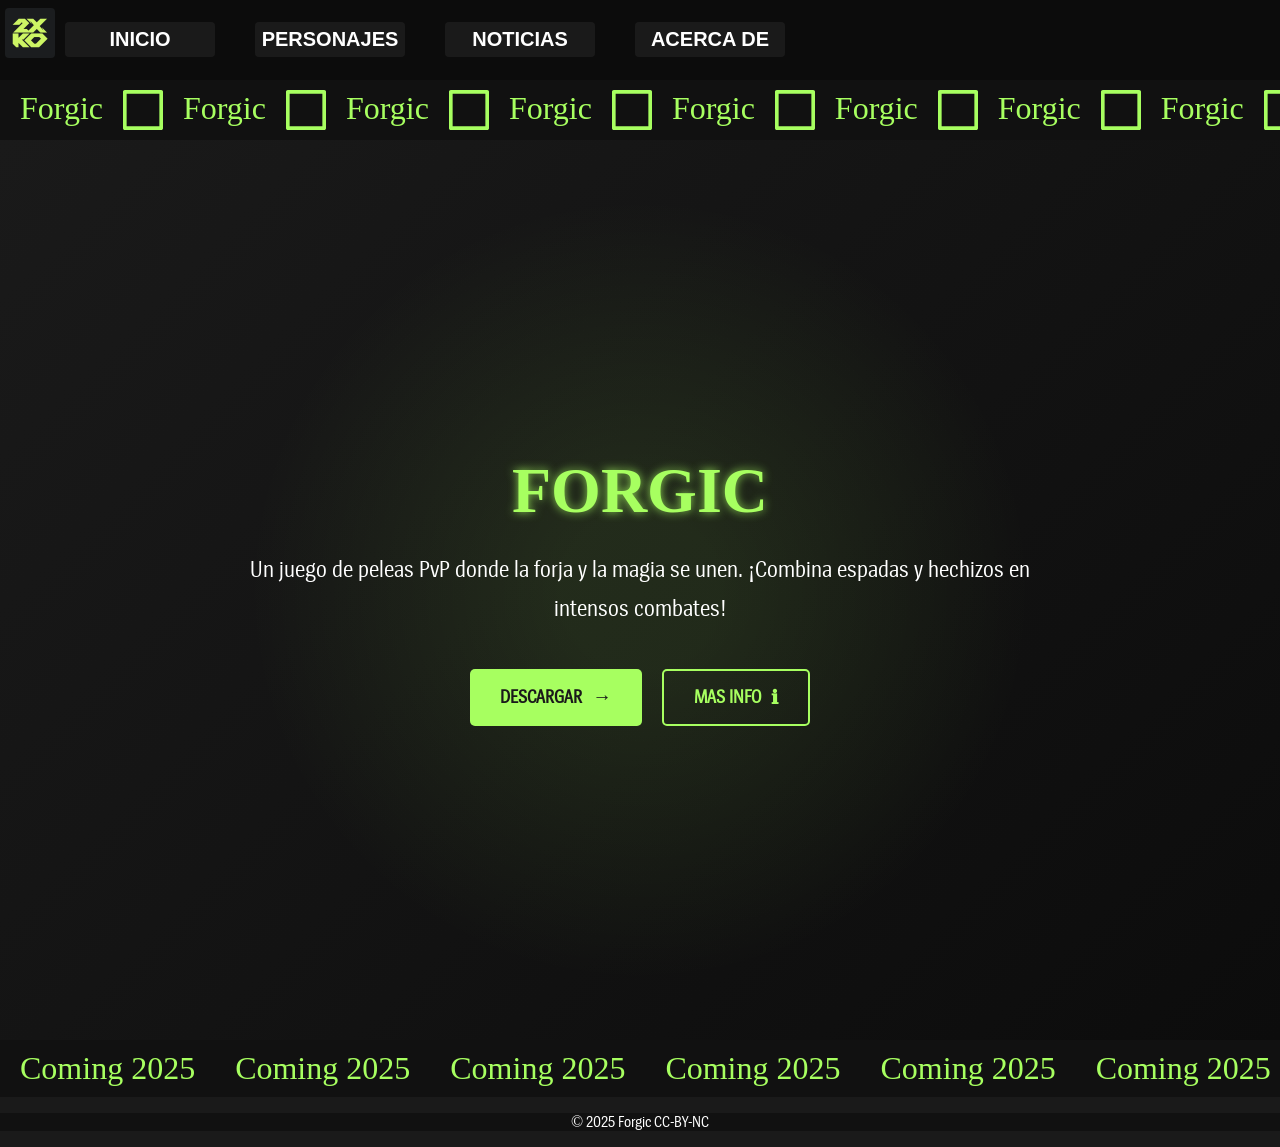
<file: index.html>
<!DOCTYPE html>
<html lang="es">
<head>
  
  <meta charset="UTF-8">
  <meta name="viewport" content="width=device-width, initial-scale=1.0">
  <title>Forgic - Inicio</title>
  <link rel="stylesheet" href="styles.css">
  <!-- Favicon estándar -->
<link rel="icon" type="image/x-icon" href="assets/favicon.ico">

<link rel="apple-touch-icon" sizes="57x57" href="assets/apple-icon-57x57.png">
<link rel="apple-touch-icon" sizes="60x60" href="assets/apple-icon-60x60.png">
<link rel="apple-touch-icon" sizes="72x72" href="assets/apple-icon-72x72.png">
<link rel="apple-touch-icon" sizes="76x76" href="assets/apple-icon-76x76.png">
<link rel="apple-touch-icon" sizes="114x114" href="assets/apple-icon-114x114.png">
<link rel="apple-touch-icon" sizes="120x120" href="assets/apple-icon-120x120.png">
<link rel="apple-touch-icon" sizes="144x144" href="assets/apple-icon-144x144.png">
<link rel="apple-touch-icon" sizes="152x152" href="assets/apple-icon-152x152.png">
<link rel="apple-touch-icon" sizes="180x180" href="assets/apple-icon-180x180.png">
<link rel="icon" type="image/png" sizes="192x192"  href="assets /android-icon-192x192.png">
<link rel="icon" type="image/png" sizes="32x32" href="assets/favicon-32x32.png">
<link rel="icon" type="image/png" sizes="96x96" href="assets/favicon-96x96.png">
<link rel="icon" type="image/png" sizes="16x16" href="assets/favicon-16x16.png">
<link rel="manifest" href="assets /manifest.json">
<meta name="msapplication-TileColor" content="#ffffff">
<meta name="msapplication-TileImage" content="/ms-icon-144x144.png">
<meta name="theme-color" content="#ffffff">
</head>
<body>
  <header>
    <nav>
      <div class="logo">
        <img src="assets/logo.png" alt="2XKO Logo">
        
        <button class="hamburger" aria-label="Abrir menú">
          <span class="hamburger-line"></span>
          <span class="hamburger-line"></span>
          <span class="hamburger-line"></span>
        </button>
      </div>
      <ul class="nav-links">
        <button class="navbutton">
          <li><a href="index.html">INICIO</a>
        </button>
      </li>
    
        <button class="navbutton">
        <li><a href="personajes.html">PERSONAJES</a></li>
      </button>
      <button class="navbutton">
        <li><a href="noticias.html">NOTICIAS</a></li>
      </button>
      <button class="navbutton"> 
        <li><a href="acerca-de.html">ACERCA DE</a></li>
      </button>
      </ul>
    </nav>
  </header>
  <section class="scrolling-texts">
    <div class="scrolling-text-container">
      <!-- Duplica los textos -->
      <p>Forgic</p>
      <img src="assets/square-svgrepo-com.svg" alt="Square">
      <p>Forgic</p>
      <img src="assets/square-svgrepo-com.svg" alt="Square">
      <p>Forgic</p>
      <img src="assets/square-svgrepo-com.svg" alt="Square">
      <p>Forgic</p>
      <img src="assets/square-svgrepo-com.svg" alt="Square">
      <p>Forgic</p>
      <img src="assets/square-svgrepo-com.svg" alt="Square">
      <p>Forgic</p>
      <img src="assets/square-svgrepo-com.svg" alt="Square">
      <p>Forgic</p>
      <img src="assets/square-svgrepo-com.svg" alt="Square">
      <p>Forgic</p>
      <img src="assets/square-svgrepo-com.svg" alt="Square">
      <p>Forgic</p>
      <img src="assets/square-svgrepo-com.svg" alt="Square">
      <p>Forgic</p>
      <img src="assets/square-svgrepo-com.svg" alt="Square">
      <p>Forgic</p>
      <img src="assets/square-svgrepo-com.svg" alt="Square">
      <p>Forgic</p>
      <img src="assets/square-svgrepo-com.svg" alt="Square">
      <p>Forgic</p>
      <img src="assets/square-svgrepo-com.svg" alt="Square">
      <p>Forgic</p>
      <img src="assets/square-svgrepo-com.svg" alt="Square">
      <p>Forgic</p>
  
    </div>
  </section>
  <section class="new-hero">
    <div class="hero-overlay"></div>
    <div class="hero-content">
      <h1 class="hero-title">FORGIC</h1>
      <p class="hero-subtitle">Un juego de peleas PvP donde la forja y la magia se unen. ¡Combina espadas y hechizos en intensos combates!</p>
      <div class="hero-buttons">
        <a href="download.html" class="hero-button primary">
          DESCARGAR
          <span class="button-icon">&#8594;</span>
        </a>
        <a href="acerca-de.html" class="hero-button secondary">
          MÁS INFO
          <span class="button-icon">&#8505;</span>
        </a>
      </div>
    </div>
  </section>
  </section>
  <section class="scrolling-texts">
    <div class="scrolling-text-container">
      <!-- Duplica los textos -->
      <p>Coming 2025</p>
      <p>Coming 2025</p>
      <p>Coming 2025</p>
      <p>Coming 2025</p>
      <p>Coming 2025</p>
      <p>Coming 2025</p>
      <p>Coming 2025</p>
      <!-- Repite los mismos textos -->
      <p>Coming 2025</p>
      <p>Coming 2025</p>
      <p>Coming 2025</p>
      <p>Coming 2025</p>
      <p>Coming 2025</p>
      <p>Coming 2025</p>
      <p>Coming 2025</p>
      <p>Coming 2025</p>
      <p>Coming 2025</p>
      <p>Coming 2025</p>
      <p>Coming 2025</p>
      <p>Coming 2025</p>
      <p>Coming 2025</p>
      <p>Coming 2025</p>
    </div>
  </section>

  <footer>
    <p>&copy;  2025 Forgic CC-BY-NC</p>
  </footer>

  <script src="script.js"></script>
</body>
</html>
</file>
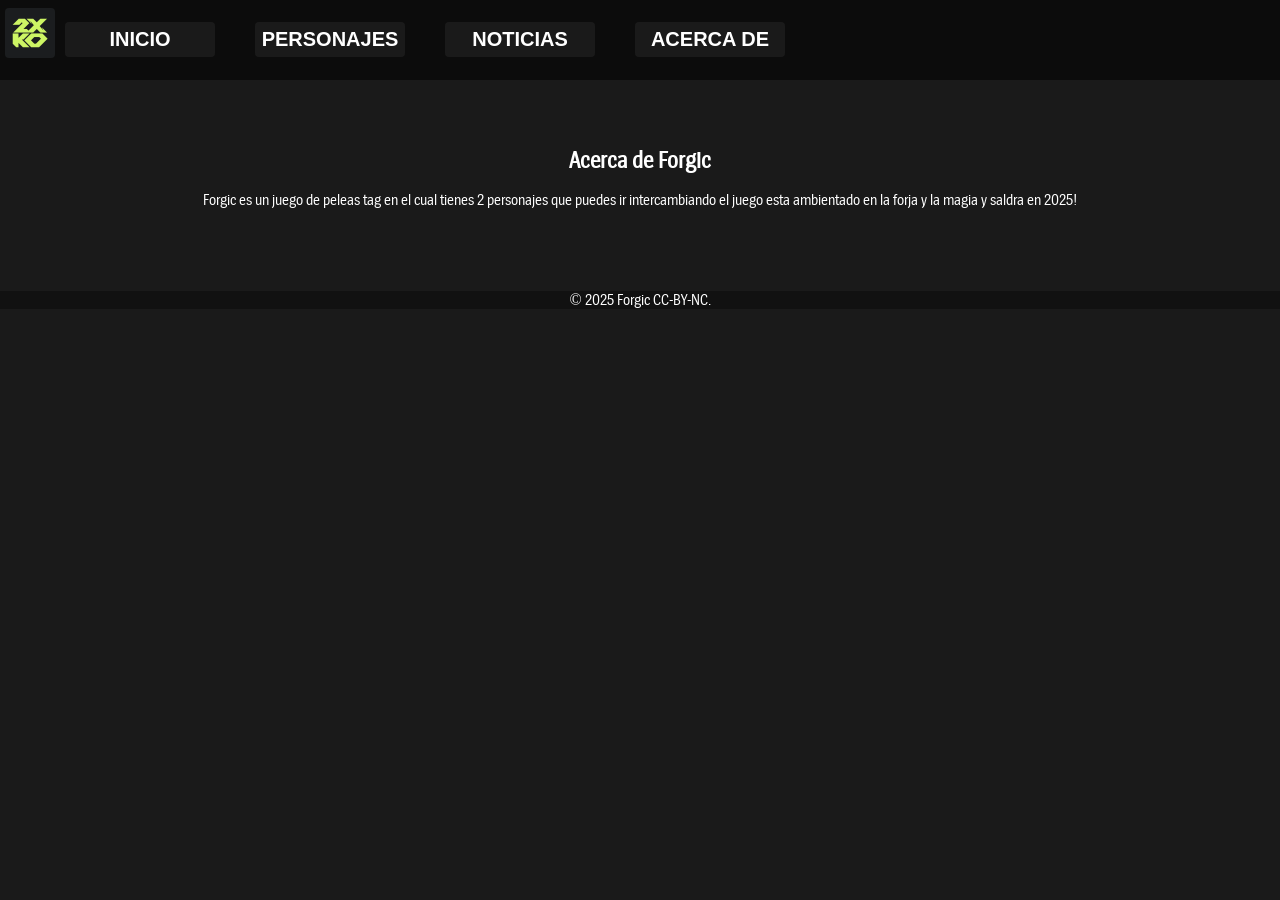
<file: acerca-de.html>
<!DOCTYPE html>
<html lang="es">
<head>
  <meta charset="UTF-8">
  <meta name="viewport" content="width=device-width, initial-scale=1.0">
  <title>Forgic - Acerca de</title>
  <link rel="stylesheet" href="styles.css">
</head>
<body>
  <header>
    <nav>
      <div class="logo">
        <img src="assets/logo.png" alt="2XKO Logo">
      </div>
      <ul class="nav-links">
        <button class="navbutton">
          <li><a href="index.html">INICIO</a></li>
        </button>
    
        <button class="navbutton">
        <li><a href="personajes.html">PERSONAJES</a></li>
      </button>
      <button class="navbutton">
        <li><a href="noticias.html">NOTICIAS</a></li>
      </button>
      <button class="navbutton"> 
        <li><a href="acerca-de.html">ACERCA DE</a></li>
      </button>
      </ul>
    </nav>
  </header>

  <section class="about">
    <h2>Acerca de Forgic</h2>
    <p>Forgic es un juego de peleas tag en el cual tienes 2 personajes que puedes ir intercambiando el juego esta ambientado en la forja y la magia y saldra en 2025!</p>
  </section>

  <footer>
    <p>&copy; 2025 Forgic CC-BY-NC.</p>
  </footer>
</body>
</html>
</file>
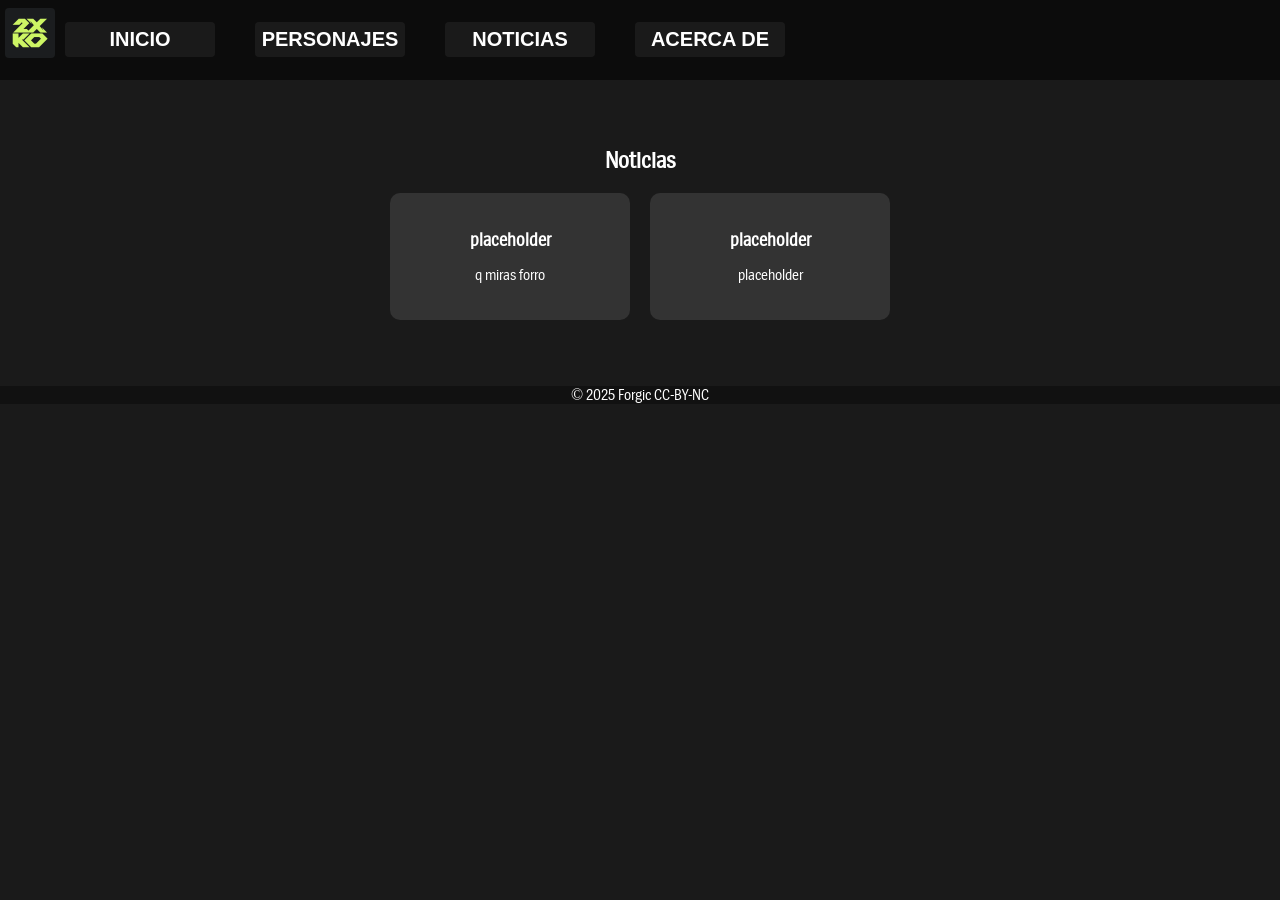
<file: noticias.html>
<!DOCTYPE html>
<html lang="es">
<head>
  <meta charset="UTF-8">
  <meta name="viewport" content="width=device-width, initial-scale=1.0">
  <title>Forgic - Noticias</title>
  <link rel="stylesheet" href="styles.css">
</head>
<body>
  <header>
    <nav>
      <div class="logo">
        <img src="assets/logo.png" alt="2XKO Logo">
      </div>
      <ul class="nav-links">
        <button class="navbutton">
          <li><a href="index.html">INICIO</a></li>
        </button>
    
        <button class="navbutton">
        <li><a href="personajes.html">PERSONAJES</a></li>
      </button>
      <button class="navbutton">
        <li><a href="noticias.html">NOTICIAS</a></li>
      </button>
      <button class="navbutton"> 
        <li><a href="acerca-de.html">ACERCA DE</a></li>
      </button>
      </ul>
    </nav>
  </header>

  <section class="news">
    <h2>Noticias</h2>
    <div class="news-grid">
      <div class="news-card">
        <h3>placeholder</h3>
        <p>q miras forro</p>
      </div>
      <div class="news-card">
        <h3>placeholder</h3>
        <p>placeholder</p>
      </div>
      <!-- Añade más noticias aquí -->
    </div>
  </section>

  <footer>
    <p>&copy;  2025 Forgic CC-BY-NC</p>
  </footer>
</body>
</html>
</file>
<file: styles.css>
/* Paleta de colores */
  @import url(https://db.onlinewebfonts.com/c/70e31dfb392193be12e52cede4e38a44?family=VLNL+WoodBurger+W00+Regular);
  @font-face {
      font-family: "VLNL WoodBurger W00 Regular";
      src: url("https://db.onlinewebfonts.com/t/70e31dfb392193be12e52cede4e38a44.eot");
      src: url("https://db.onlinewebfonts.com/t/70e31dfb392193be12e52cede4e38a44.eot?#iefix")format("embedded-opentype"),
      url("https://db.onlinewebfonts.com/t/70e31dfb392193be12e52cede4e38a44.woff2")format("woff2"),
      url("https://db.onlinewebfonts.com/t/70e31dfb392193be12e52cede4e38a44.woff")format("woff"),
      url("https://db.onlinewebfonts.com/t/70e31dfb392193be12e52cede4e38a44.ttf")format("truetype"),
      url("https://db.onlinewebfonts.com/t/70e31dfb392193be12e52cede4e38a44.svg#VLNL WoodBurger W00 Regular")format("svg");
  }
  @import url(https://db.onlinewebfonts.com/c/1537f3b522b97fc6fea81d31ebba5112?family=YDGothic+540+Pro);
  @font-face {
    font-family: "YDGothic540Pro";
    src: url("https://db.onlinewebfonts.com/t/1537f3b522b97fc6fea81d31ebba5112.eot");
    src: url("https://db.onlinewebfonts.com/t/1537f3b522b97fc6fea81d31ebba5112.eot?#iefix")format("embedded-opentype"),
    url("https://db.onlinewebfonts.com/t/1537f3b522b97fc6fea81d31ebba5112.woff2")format("woff2"),
    url("https://db.onlinewebfonts.com/t/1537f3b522b97fc6fea81d31ebba5112.woff")format("woff"),
    url("https://db.onlinewebfonts.com/t/1537f3b522b97fc6fea81d31ebba5112.ttf")format("truetype"),
    url("https://db.onlinewebfonts.com/t/1537f3b522b97fc6fea81d31ebba5112.svg#YDGothic 540 Pro")format("svg");
  }
  @import url(https://db.onlinewebfonts.com/c/551ccc70fa05a2851638eef4f70ee18c?family=Vinila+Test+Black);
  @font-face {
    font-family: "Vinila Test Black";
    src: url("https://db.onlinewebfonts.com/t/551ccc70fa05a2851638eef4f70ee18c.eot");
    src: url("https://db.onlinewebfonts.com/t/551ccc70fa05a2851638eef4f70ee18c.eot?#iefix")format("embedded-opentype"),
    url("https://db.onlinewebfonts.com/t/551ccc70fa05a2851638eef4f70ee18c.woff2")format("woff2"),
    url("https://db.onlinewebfonts.com/t/551ccc70fa05a2851638eef4f70ee18c.woff")format("woff"),
    url("https://db.onlinewebfonts.com/t/551ccc70fa05a2851638eef4f70ee18c.ttf")format("truetype"),
    url("https://db.onlinewebfonts.com/t/551ccc70fa05a2851638eef4f70ee18c.svg#Vinila Test Black")format("svg");
  }
  @font-face {
    font-family: 'spiegelsanscd_trialregular';
    src: url('spiegelsanscd-5regular_trial-webfont.woff2') format('woff2'),
        url('spiegelsanscd-5regular_trial-webfont.woff') format('woff');
    font-weight: normal;
    font-style: normal;

  }
  :root {

    --bgcolor:#1a1a1a;
      --black: #111;
      --green: #a7ff60;
    }
    
    body {
      font-family: "spiegelsanscd_trialregular";
      margin: 0;
      padding: 0;
      background-color: var(--bgcolor);
      color: #fff;
    }
    
    header {
      background-color: #0c0c0c;
      max-height: 70px;
      display: flex;
      justify-content: space-between;
      align-items: center;
      position: sticky;
      top: 0;
      z-index: 4;
      padding: 5px ;

    }
    
    .logo img {
      border-radius: 4px;
      max-height: 50px;
      transform: translateY(70px);
    }
    
    .nav-links {
      margin-top: 100px;
      list-style: none;
      display: flex;
      gap: 40px;
      transform: translateX(20px) translateY(-70px);

    }
    .navbutton{
      transition: 0.3s;
      background: var(--bgcolor);
      border: none;
        width: 150px ;
      height: 35px ;
      border-radius: 4px;

    }
    .nav-links a  {
      size: 100px ;
      color: #fff;
      text-decoration: none;
      font-weight: bold;
      font-size: 20px;
      transition: 0.3s ;

    }
  .navbutton a:hover, .navbutton:hover{
  font-size: 25px;
      color:var(--green);
      width: 180px;
      font-family: 'Vinila Test Black', sans-serif;

      color: #a7ff60;
   
      text-shadow: 0 0 10px rgba(167, 255, 96, 0.8);
   
    }

    

    .hero-content h1 {
      font-family: "Vinila Test Black";
      font-size: 4rem;
      margin: 0;
      color: var(--green);
    }
    
    .hero-content p{
      font-family: "spiegelsanscd_trialregular";
          
        overflow-wrap: break-word; /* Rompe palabras largas */
        word-wrap: break-word; /* Compatibilidad con navegadores antiguos */
    }
    .scrolling-texts {
      background-color: #111;
      padding: 10px 0;
      overflow: hidden;
      white-space: nowrap;
    }
    
    .scrolling-text-container {
      display: inline-block;
      animation: scrollText 20s linear infinite;
    }
    
    .scrolling-text-container p {
      display: inline-block;
      margin: 0 20px;
      color: var(--green);
      font-size: 1.2rem;
    }
    
    @keyframes scrollText {
      0% { transform: translateX(100%); }
      100% { transform: translateX(-100%); }
    }
    
    .characters, .news, .about {
      padding: 50px 20px;
      text-align: center;
    }
    
    .character-grid, .news-grid {
      display: flex;
      justify-content: center;
      gap: 20px;
      flex-wrap: wrap;
    }
    
    .character-card, .news-card {
      background-color: #333;
      padding: 20px;
      border-radius: 10px;
      width: 200px;
    }
    
    .character-card img {
      width: 100%;
      border-radius: 10px;
    }
    
    footer {
      background-color: #111;
      text-align: center;
      padding: 20px auto;
    }
    .scrolling-texts {  
      background-color: #111;
      padding: 10px 0;
      overflow: hidden;
      white-space: nowrap;
    }
    
    .scrolling-text-container {
      display: inline-flex; /* Usamos flex para alinear textos */
      animation: scrollText 40s linear infinite;
    
    }
    .scrolling-text-container img{
  width: 40em;
  height: 40px;
    fill:red;
  stroke: #a7ff60;

    }
    
    .scrolling-text-container p {
      margin: 0 20px;
      color: var(--green);
      font-size: 2rem;
      white-space: nowrap;
      font-family: "VLNL WoodBurger W00 Regular";
    }
    
    @keyframes scrollText {
      0% {
        transform: translateX(0%); /* Empieza desde la derecha */
      }
      100% {
        transform: translateX(-100%); /* Mueve solo la mitad del ancho total */
      }
    }
  /* From Uiverse.io by mobinkakei */ 
  /* ========== ESTILOS DEL NUEVO HERO ========== */
.new-hero {
  position: relative;
  width: 100%;
  height: 100vh;
  display: flex;
  align-items: center;
  justify-content: center;
  overflow: hidden;
  background: linear-gradient(135deg, #1a1a1a, #0c0c0c);
}

.hero-overlay {
  position: absolute;
  top: 0;
  left: 0;
  width: 100%;
  height: 100%;
  background: radial-gradient(circle, rgba(167, 255, 96, 0.1) 10%, transparent 50%);
  animation: pulse 6s infinite alternate;
}

@keyframes pulse {
  0% {
    transform: scale(1);
    opacity: 0.3;
  }
  100% {
    transform: scale(1.2);
    opacity: 0.6;
  }
}

.hero-content {
  text-align: center;
  z-index: 2;
  max-width: 800px;
  padding: 20px;
}

.hero-title {
  font-family: 'Vinila Test Black', sans-serif;
  font-size: clamp(3rem, 10vw, 6rem);
  color: #a7ff60;
  margin-bottom: 20px;
  text-shadow: 0 0 10px rgba(167, 255, 96, 0.8);
  animation: fadeIn 2s ease-in-out;
}

.hero-subtitle {
  font-family: 'spiegelsanscd_trialregular', sans-serif;
  font-size: clamp(1rem, 2.5vw, 1.5rem);
  color: #fff;
  margin-bottom: 40px;
  line-height: 1.6;
  animation: fadeIn 2.5s ease-in-out;
}

.hero-buttons {
  display: flex;
  gap: 20px;
  justify-content: center;
  flex-wrap: wrap;
}

.hero-button {
  display: inline-flex;
  align-items: center;
  padding: 15px 30px;
  font-size: clamp(1rem, 2vw, 1.2rem);
  font-weight: bold;
  text-decoration: none;
  border-radius: 5px;
  transition: all 0.3s ease;
  position: relative;
  overflow: hidden;
}

.hero-button.primary {
  background: #a7ff60;
  color: #1a1a1a;
}

.hero-button.secondary {
  background: transparent;
  border: 2px solid #a7ff60;
  color: #a7ff60;
}

.hero-button .button-icon {
  margin-left: 10px;
  transition: transform 0.3s ease;
}

.hero-button:hover {
  transform: translateY(-5px);
  box-shadow: 0 5px 15px rgba(167, 255, 96, 0.4);
}

.hero-button.primary:hover {
  background: #8fdc50;
}

.hero-button.secondary:hover {
  background: rgba(167, 255, 96, 0.1);
}

.hero-button:hover .button-icon {
  transform: translateX(5px);
}

/* Animaciones */
@keyframes fadeIn {
  0% {
    opacity: 0;
    transform: translateY(20px);
  }
  100% {
    opacity: 1;
    transform: translateY(0);
  }
}

/* Responsive */
@media (max-width: 570px) {
  .hero-title {
    font-size: clamp(2.5rem, 8vw, 4rem);
  }

  .hero-subtitle {
    font-size: clamp(0.9rem, 2vw, 1.2rem);
  }

  .hero-button {
    padding: 12px 25px;
    font-size: 1rem;
  }
  .hamburger {
  display: none; /* Oculto por defecto */
  flex-direction: column;
  justify-content: space-around;
  width: 30px;
  height: 25px;
  background: transparent;
  border: none;
  cursor: pointer;
  padding: 0;
  z-index: 1000;
}

.hamburger-line {
  width: 100%;
  height: 3px;
  background: #fff;
  transition: all 0.3s ease;
}

  .hamburger {
    display: flex; /* Mostrar solo en móviles */
  }

  .nav-links {
    position: fixed;
    top: 0;
    right: -100%; /* Oculta el menú */
    height: 100vh;
    width: 70%;
    background: #0c0c0c;
    flex-direction: column;
    justify-content: center;
    align-items: center;
    gap: 20px;
    transition: right 0.3s ease;
    z-index: 999;
  }

  .nav-links.active {
    right: 0; /* Muestra el menú */
  }

  .navbutton {
    width: 80%;
    text-align: center;
  }

  
  
}

@media (max-width: 480px) {
  .hero-buttons {
    flex-direction: column;
    gap: 15px;
  }

  .hero-button {
    width: 100%;
    justify-content: center;
  }
  .logo{
    transform: translateY(-70px);
  }
  .hamburger{
    
    transform: translateX(90px) translateY(30px);
  }
}
  #Left{
    margin-left: 500px; 
    margin-top: -70px;
  }
  .cta a{
    color: #fff;
    text-decoration: none;
  }
  .cta:focus {
    outline: none;
  }

  .cta:hover {
    transition: 0.5s;
    box-shadow: 10px 10px 0 #111;
  }

  .cta .second {
    transition: 0.5s;
    margin-right: 0px;
  }

  .cta:hover .second {
    transition: 0.5s;
    margin-right: 45px;
  }

  .span {
    transform: skewX(15deg);
  }

  .second {
    width: 20px;
    margin-left: 30px;
    position: relative;
    top: 12%;
  }

  .one {
    transition: 0.4s;
    transform: translateX(-60%);
  }

  .two {
    transition: 0.5s;
    transform: translateX(-30%);
  }

  .cta:hover .three {
    animation: color_anim 1s infinite 0.2s;
  }

  .cta:hover .one {
    transform: translateX(0%);
    animation: color_anim 1s infinite 0.6s;
  }

  .cta:hover .two {
    transform: translateX(0%);
    animation: color_anim 1s infinite 0.4s;
  }

  @keyframes color_anim {
    0% {
      fill: white;
    }

    50% {
      fill: var(--black);
    }

    100% {
      fill: white;
    }
  }

  @media (max-width: 918px) {
    .nav-links {
      gap: 10px;
    }

    /* Hero: reducir tamaño del título */
    .hero-content h1 {
      font-size: 3rem;
    }

    /* Textos en movimiento: reducir margen */
    .scrolling-text-container p {
      margin: 0 10px;
      font-size: 1rem;
    }

    /* Personajes: 2 columnas */
    .character-grid {
      max-width: 600px;
      margin: 0 auto;
      
    }
    .cta, #Left{
      transform: translateX(0rem);
    }

  }

  /* Móvil: 480px o menos */
  @media (max-width: 480px) {
    /* Navegación: apilar elementos verticalmente */
    header {
      flex-direction: column;
      padding: 10px;
    }

    .nav-links {
      flex-wrap: wrap;
      justify-content: center;
      margin-top: 10px;
    }

    /* Hero: título más pequeño */
    .hero-content h1 {
      font-size: 2rem;
    }

    /* Textos en movimiento: tamaño de fuente más pequeño */
    .scrolling-text-container p {
      font-size: 0.8rem;
      margin: 0 5px;
    }

    /* Personajes y noticias: una columna */
    .character-card, .news-card {
      width: 90%;
      max-width: 300px;
  }
  .cta{
    margin-left: 0px; 
    margin-right: 0px;
  }
  #Left{
    margin-right: 0px;
    margin-left: 0px; 
    margin-bottom:S;
  }
  }
  @media (max-width: 480px) {
    /* Navegación: apilar elementos verticalmente */
    header {
      flex-direction: column;
      padding: 10px;
    }

    .nav-links {
      flex-wrap: wrap;
      justify-content: center;
      margin-top: 10px;
    }

    /* Hero: título más pequeño */
    .hero-content h1 {
      font-size: 2rem;
    }

    /* Textos en movimiento: tamaño de fuente más pequeño */
    .scrolling-text-container p {
      font-size: 0.8rem;
      margin: 0 5px;
    }

    /* Personajes y noticias: una columna */
    .character-card, .news-card {
      width: 90%;
      max-width: 300px;
    }
    .cta{
      transform: translateX(0rem);
    }   
    #Left{
      transform: translateX(0rem);
    }
  }

  /* Asegurar que las imágenes sean responsive */
  img {
    max-width: 100%;
    height: auto;
  }

  button{
    border: none;
    background: transparent;
  }
</file>
